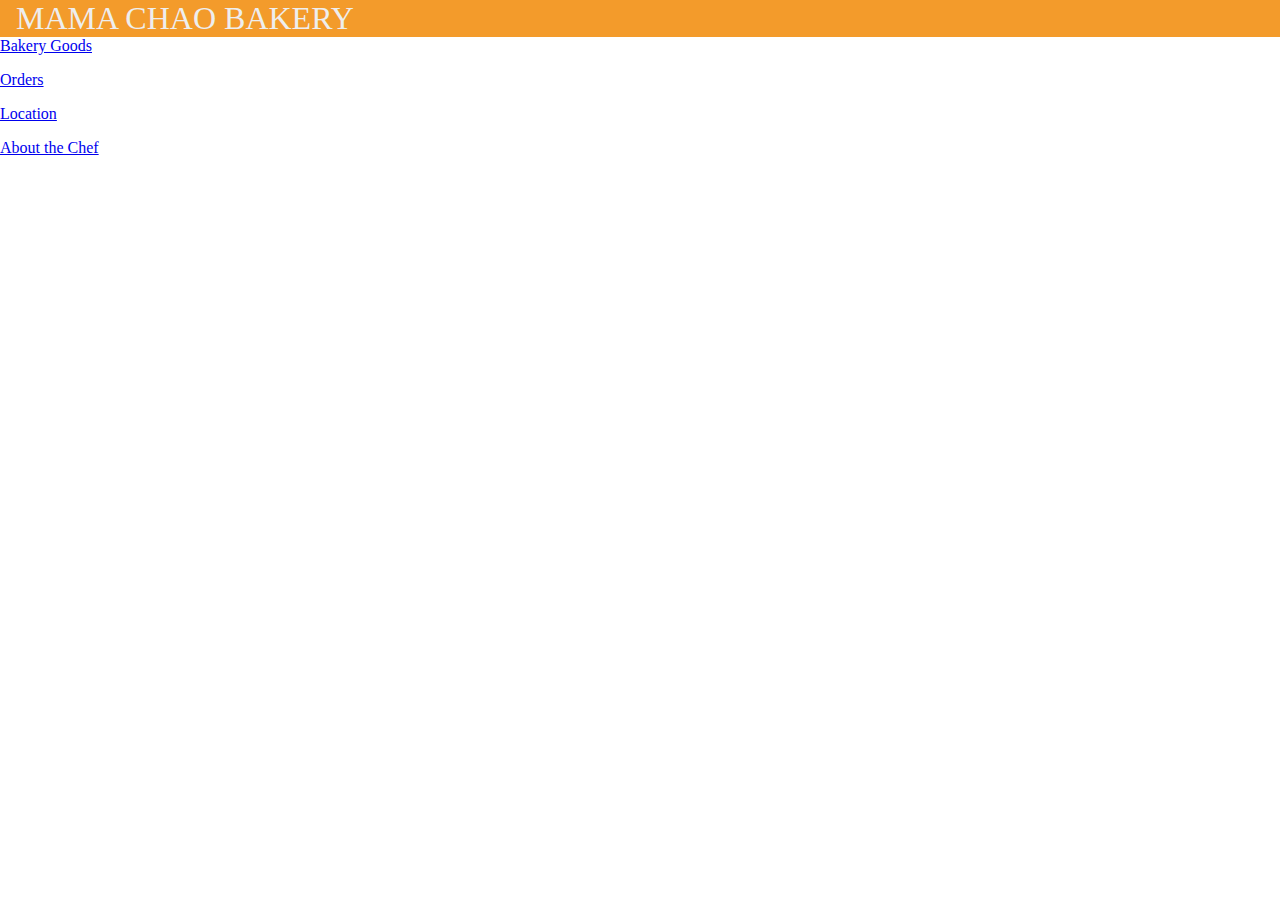
<file: index.html>
<!DOCTYPE html>
<html lang="en">
<head>
<title>Mama Chao Bakery</title>
  <meta charset="utf-8">
  <link rel="stylesheet" href="./style.css">
</head>
<body>
<div class="header">MAMA CHAO BAKERY
</div>
<div class="body">
  <div class="sidebar">
    <ul>
      <li><a href="Bakery-Goods/Buns.html">Bakery Goods</li>
      <li><a href="Orders/Orders.html">Orders</li>
      <li>Location</li>
      <li>About the Chef</li>
    </ul>
  </div>
</div>  
</body>
</file>
<file: style.css>
body {
  margin: 0;
  display: flex;
  flex-direction: column;
}

.header {
  flex: 1;
  display: flex;
  align-items: center;
  font-size: 32px;
  height: 72px;
  padding: 0 16px;
  background:#f39b2b;
  color: #eee;
}

ul {
  list-style-type: none;
  margin: 0;
  padding: 0;
}

li {
  margin-bottom: 16px;
}
</file>
